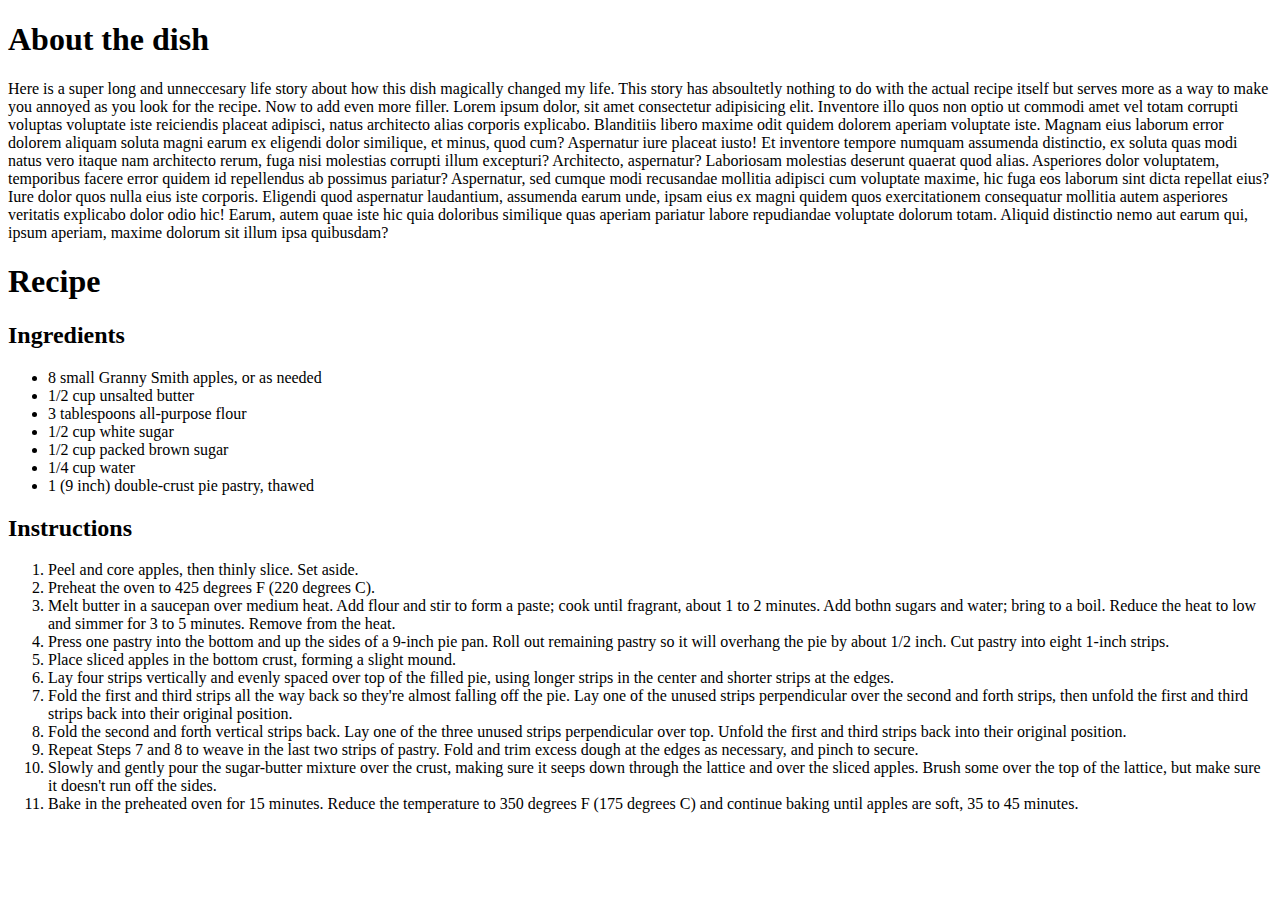
<file: recipes/Apple-Pie.html>
<!DOCTYPE html>
<html lang="en">

<head>
    <meta charset="UTF-8">
    <meta http-equiv="X-UA-Compatible" content="IE=edge">
    <meta name="viewport" content="width=device-width, initial-scale=1.0">
    <title>Apple Pie</title>
</head>

<body>
    <h1>About the dish</h1>
    <p>Here is a super long and unneccesary life story about how this dish magically changed my life. This story has
        absoultetly nothing to do with the actual recipe itself but serves more as a way to make you annoyed as you look
        for the recipe. Now to add even more filler. Lorem ipsum dolor, sit amet consectetur adipisicing elit. Inventore
        illo quos non optio ut commodi amet vel totam corrupti voluptas voluptate iste reiciendis placeat adipisci,
        natus architecto alias corporis explicabo.
        Blanditiis libero maxime odit quidem dolorem aperiam voluptate iste. Magnam eius laborum error dolorem aliquam
        soluta magni earum ex eligendi dolor similique, et minus, quod cum? Aspernatur iure placeat iusto!
        Et inventore tempore numquam assumenda distinctio, ex soluta quas modi natus vero itaque nam architecto rerum,
        fuga nisi molestias corrupti illum excepturi? Architecto, aspernatur? Laboriosam molestias deserunt quaerat quod
        alias.
        Asperiores dolor voluptatem, temporibus facere error quidem id repellendus ab possimus pariatur? Aspernatur, sed
        cumque modi recusandae mollitia adipisci cum voluptate maxime, hic fuga eos laborum sint dicta repellat eius?
        Iure dolor quos nulla eius iste corporis. Eligendi quod aspernatur laudantium, assumenda earum unde, ipsam eius
        ex magni quidem quos exercitationem consequatur mollitia autem asperiores veritatis explicabo dolor odio hic!
        Earum, autem quae iste hic quia doloribus similique quas aperiam pariatur labore repudiandae voluptate dolorum
        totam. Aliquid distinctio nemo aut earum qui, ipsum aperiam, maxime dolorum sit illum ipsa quibusdam?
    </p>

    <h1>Recipe</h1>
    <h2>Ingredients</h2>
    <ul>
        <li>8 small Granny Smith apples, or as needed</li>
        <li>1/2 cup unsalted butter</li>
        <li>3 tablespoons all-purpose flour</li>
        <li>1/2 cup white sugar</li>
        <li>1/2 cup packed brown sugar</li>
        <li>1/4 cup water</li>
        <li>1 (9 inch) double-crust pie pastry, thawed</li>
    </ul>
    <h2>Instructions</h2>
    <ol>
        <li>Peel and core apples, then thinly slice. Set aside.</li>
        <li>
            Preheat the oven to 425 degrees F (220 degrees C).
        </li>
        <li>
            Melt butter in a saucepan over medium heat. Add flour and stir to form a paste; cook until fragrant, about 1
            to 2 minutes. Add bothn sugars and water; bring to a boil. Reduce the heat to low and simmer for 3 to 5
            minutes. Remove from the heat.
        </li>
        <li>
            Press one pastry into the bottom and up the sides of a 9-inch pie pan. Roll out remaining pastry so it will
            overhang the pie by about 1/2 inch. Cut pastry into eight 1-inch strips.
        </li>
        <li>
            Place sliced apples in the bottom crust, forming a slight mound.
        </li>
        <li>Lay four strips vertically and evenly spaced over top of the filled pie, using longer strips in the center
            and shorter strips at the edges.</li>
        <li>
            Fold the first and third strips all the way back so they're almost falling off the pie. Lay one of the
            unused strips perpendicular over the second and forth strips, then unfold the first and third strips back
            into their original position.
        </li>
        <li>
            Fold the second and forth vertical strips back. Lay one of the three unused strips perpendicular over top.
            Unfold the first and third strips back into their original position.
        </li>
        <li>
            Repeat Steps 7 and 8 to weave in the last two strips of pastry. Fold and trim excess dough at the edges as
            necessary, and pinch to secure.
        </li>
        <li>Slowly and gently pour the sugar-butter mixture over the crust, making sure it seeps down through the
            lattice and over the sliced apples. Brush some over the top of the lattice, but make sure it doesn't run off
            the sides.</li>
        <li>
            Bake in the preheated oven for 15 minutes. Reduce the temperature to 350 degrees F (175 degrees C) and
            continue baking until apples are soft, 35 to 45 minutes.
        </li>
    </ol>
</body>

</html>
</file>
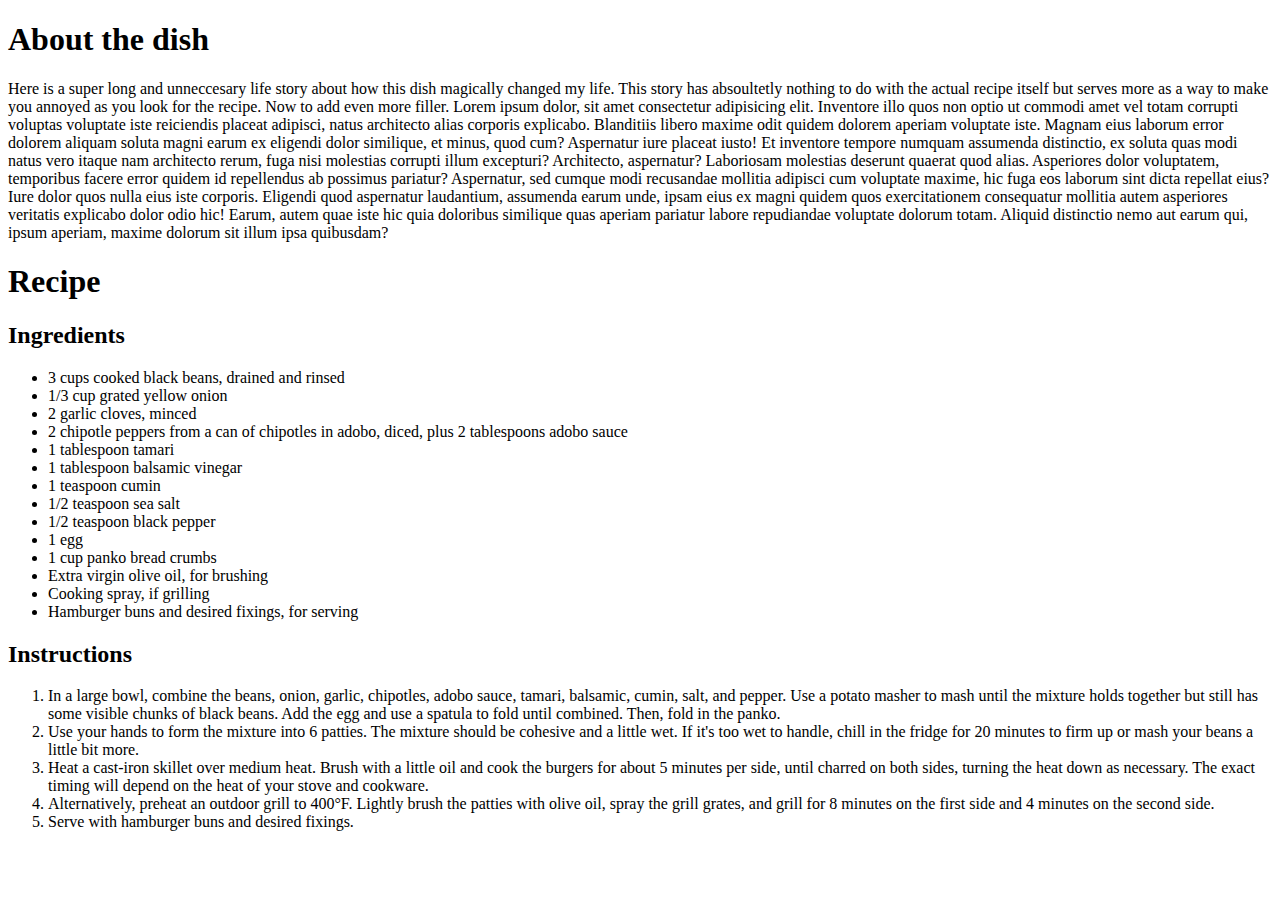
<file: recipes/Black-Bean-Burgers.html>
<!DOCTYPE html>
<html lang="en">

<head>
    <meta charset="UTF-8">
    <meta http-equiv="X-UA-Compatible" content="IE=edge">
    <meta name="viewport" content="width=device-width, initial-scale=1.0">
    <title>Black Bean Burgers</title>
</head>

<body>
    <h1>About the dish</h1>
    <p>Here is a super long and unneccesary life story about how this dish magically changed my life. This story has
        absoultetly nothing to do with the actual recipe itself but serves more as a way to make you annoyed as you look
        for the recipe. Now to add even more filler. Lorem ipsum dolor, sit amet consectetur adipisicing elit. Inventore
        illo quos non optio ut commodi amet vel totam corrupti voluptas voluptate iste reiciendis placeat adipisci,
        natus architecto alias corporis explicabo.
        Blanditiis libero maxime odit quidem dolorem aperiam voluptate iste. Magnam eius laborum error dolorem aliquam
        soluta magni earum ex eligendi dolor similique, et minus, quod cum? Aspernatur iure placeat iusto!
        Et inventore tempore numquam assumenda distinctio, ex soluta quas modi natus vero itaque nam architecto rerum,
        fuga nisi molestias corrupti illum excepturi? Architecto, aspernatur? Laboriosam molestias deserunt quaerat quod
        alias.
        Asperiores dolor voluptatem, temporibus facere error quidem id repellendus ab possimus pariatur? Aspernatur, sed
        cumque modi recusandae mollitia adipisci cum voluptate maxime, hic fuga eos laborum sint dicta repellat eius?
        Iure dolor quos nulla eius iste corporis. Eligendi quod aspernatur laudantium, assumenda earum unde, ipsam eius
        ex magni quidem quos exercitationem consequatur mollitia autem asperiores veritatis explicabo dolor odio hic!
        Earum, autem quae iste hic quia doloribus similique quas aperiam pariatur labore repudiandae voluptate dolorum
        totam. Aliquid distinctio nemo aut earum qui, ipsum aperiam, maxime dolorum sit illum ipsa quibusdam?
    </p>

    <h1>Recipe</h1>
    <h2>Ingredients</h2>
    <ul>
        <li>3 cups cooked black beans, drained and rinsed</li>
        <li>1/3 cup grated yellow onion</li>
        <li>2 garlic cloves, minced</li>
        <li>2 chipotle peppers from a can of chipotles in adobo, diced, plus 2 tablespoons adobo sauce</li>
        <li>1 tablespoon tamari</li>
        <li>1 tablespoon balsamic vinegar</li>
        <li>1 teaspoon cumin</li>
        <li>1/2 teaspoon sea salt</li>
        <li>1/2 teaspoon black pepper</li>
        <li>1 egg</li>
        <li>1 cup panko bread crumbs</li>
        <li>Extra virgin olive oil, for brushing</li>
        <li>Cooking spray, if grilling</li>
        <li>Hamburger buns and desired fixings, for serving</li>
    </ul>

    <h2>Instructions</h2>
    <ol>
        <li>In a large bowl, combine the beans, onion, garlic, chipotles, adobo sauce, tamari, balsamic, cumin, salt,
            and pepper. Use a potato masher to mash until the mixture holds together but still has some visible chunks
            of black beans. Add the egg and use a spatula to fold until combined. Then, fold in the panko.</li>
        <li>
            Use your hands to form the mixture into 6 patties. The mixture should be cohesive and a little wet. If it's
            too wet to handle, chill in the fridge for 20 minutes to firm up or mash your beans a little bit more.
        </li>
        <li>
            Heat a cast-iron skillet over medium heat. Brush with a little oil and cook the burgers for about 5 minutes
            per side, until charred on both sides, turning the heat down as necessary. The exact timing will depend on
            the heat of your stove and cookware. </li>
        <li>
            Alternatively, preheat an outdoor grill to 400°F. Lightly brush the patties with olive oil, spray the grill
            grates, and grill for 8 minutes on the first side and 4 minutes on the second side.
        </li>

        <li>
            Serve with hamburger buns and desired fixings.
        </li>
    </ol>
</body>

</html>
</file>
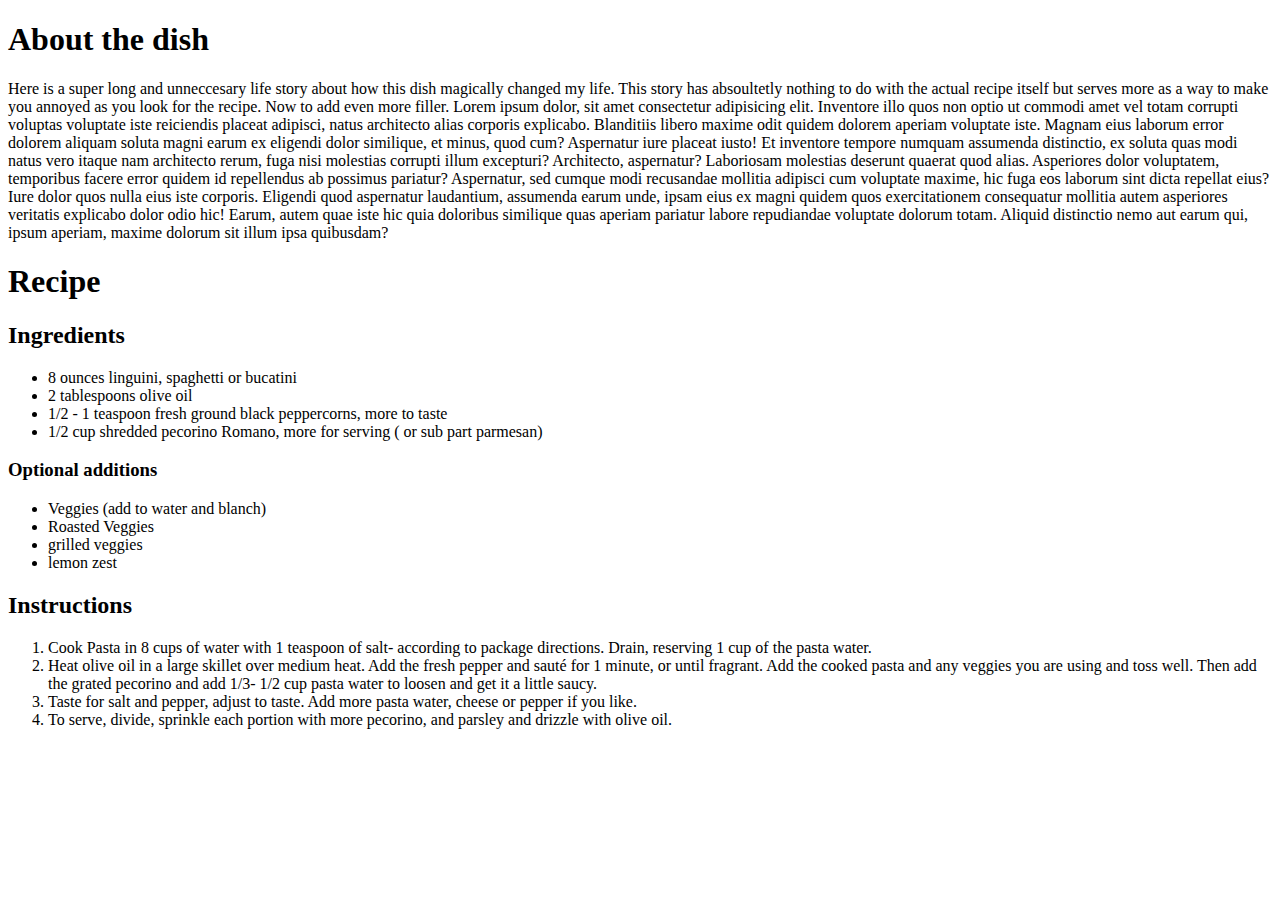
<file: recipes/cacio-e-pepe.html>
<!DOCTYPE html>
<html lang="en">

<head>
    <meta charset="UTF-8">
    <meta http-equiv="X-UA-Compatible" content="IE=edge">
    <meta name="viewport" content="width=device-width, initial-scale=1.0">
    <title>Cacio-e-Pepe</title>
</head>

<body>
    <h1>About the dish</h1>
    <p>Here is a super long and unneccesary life story about how this dish magically changed my life. This story has
        absoultetly nothing to do with the actual recipe itself but serves more as a way to make you annoyed as you look
        for the recipe. Now to add even more filler. Lorem ipsum dolor, sit amet consectetur adipisicing elit. Inventore
        illo quos non optio ut commodi amet vel totam corrupti voluptas voluptate iste reiciendis placeat adipisci,
        natus architecto alias corporis explicabo.
        Blanditiis libero maxime odit quidem dolorem aperiam voluptate iste. Magnam eius laborum error dolorem aliquam
        soluta magni earum ex eligendi dolor similique, et minus, quod cum? Aspernatur iure placeat iusto!
        Et inventore tempore numquam assumenda distinctio, ex soluta quas modi natus vero itaque nam architecto rerum,
        fuga nisi molestias corrupti illum excepturi? Architecto, aspernatur? Laboriosam molestias deserunt quaerat quod
        alias.
        Asperiores dolor voluptatem, temporibus facere error quidem id repellendus ab possimus pariatur? Aspernatur, sed
        cumque modi recusandae mollitia adipisci cum voluptate maxime, hic fuga eos laborum sint dicta repellat eius?
        Iure dolor quos nulla eius iste corporis. Eligendi quod aspernatur laudantium, assumenda earum unde, ipsam eius
        ex magni quidem quos exercitationem consequatur mollitia autem asperiores veritatis explicabo dolor odio hic!
        Earum, autem quae iste hic quia doloribus similique quas aperiam pariatur labore repudiandae voluptate dolorum
        totam. Aliquid distinctio nemo aut earum qui, ipsum aperiam, maxime dolorum sit illum ipsa quibusdam?
    </p>

    <h1>Recipe</h1>
    <h2>Ingredients</h2>
    <ul>
        <li>8 ounces linguini, spaghetti or bucatini</li>
        <li>2 tablespoons olive oil</li>
        <li>1/2 - 1 teaspoon fresh ground black peppercorns, more to taste</li>
        <li>1/2 cup shredded pecorino Romano, more for serving ( or sub part parmesan)</li>
    </ul>
    <h3>Optional additions</h3>
    <ul>
        <li>Veggies (add to water and blanch)</li>
        <li>Roasted Veggies</li>
        <li>grilled veggies</li>
        <li>lemon zest</li>
    </ul>

    <h2>Instructions</h2>
    <ol>
        <li>Cook Pasta in 8 cups of water with 1 teaspoon of salt- according to package directions. Drain, reserving 1
            cup of the pasta water.</li>
        <li>
            Heat olive oil in a large skillet over medium heat. Add the fresh pepper and sauté for 1 minute, or until
            fragrant. Add the cooked pasta and any veggies you are using and toss well. Then add the grated pecorino and
            add 1/3- 1/2 cup pasta water to loosen and get it a little saucy.
        </li>
        <li>
            Taste for salt and pepper, adjust to taste. Add more pasta water, cheese or pepper if you like.
        </li>
        <li>
            To serve, divide, sprinkle each portion with more pecorino, and parsley and drizzle with olive oil.
        </li>
    </ol>
</body>

</html>
</file>
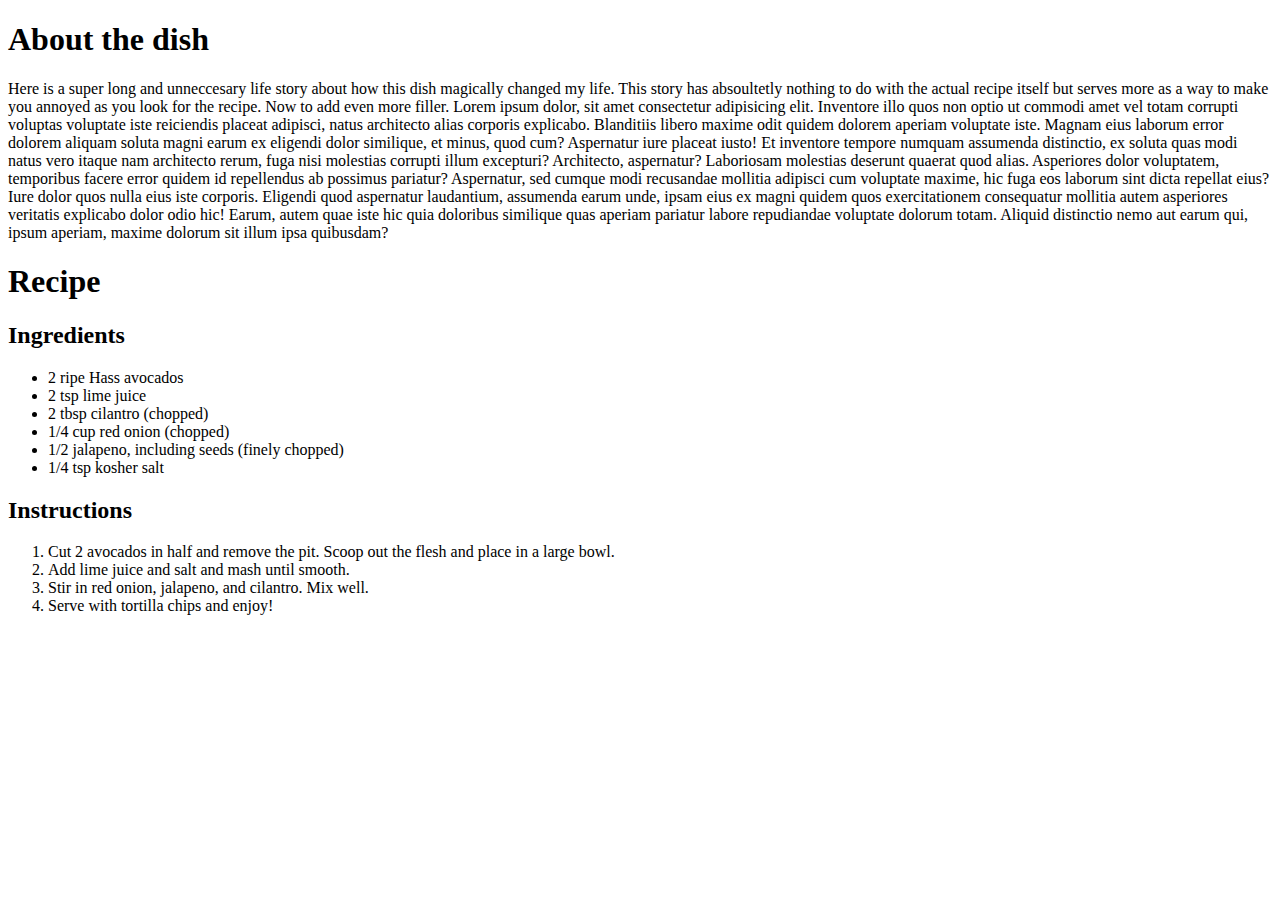
<file: recipes/Chipotle-Guacamole.html>
<!DOCTYPE html>
<html lang="en">

<head>
    <meta charset="UTF-8">
    <meta http-equiv="X-UA-Compatible" content="IE=edge">
    <meta name="viewport" content="width=device-width, initial-scale=1.0">
    <title>Chipotle Guacamole</title>
</head>

<body>
    <h1>About the dish</h1>
    <p>Here is a super long and unneccesary life story about how this dish magically changed my life. This story has
        absoultetly nothing to do with the actual recipe itself but serves more as a way to make you annoyed as you look
        for the recipe. Now to add even more filler. Lorem ipsum dolor, sit amet consectetur adipisicing elit. Inventore
        illo quos non optio ut commodi amet vel totam corrupti voluptas voluptate iste reiciendis placeat adipisci,
        natus architecto alias corporis explicabo.
        Blanditiis libero maxime odit quidem dolorem aperiam voluptate iste. Magnam eius laborum error dolorem aliquam
        soluta magni earum ex eligendi dolor similique, et minus, quod cum? Aspernatur iure placeat iusto!
        Et inventore tempore numquam assumenda distinctio, ex soluta quas modi natus vero itaque nam architecto rerum,
        fuga nisi molestias corrupti illum excepturi? Architecto, aspernatur? Laboriosam molestias deserunt quaerat quod
        alias.
        Asperiores dolor voluptatem, temporibus facere error quidem id repellendus ab possimus pariatur? Aspernatur, sed
        cumque modi recusandae mollitia adipisci cum voluptate maxime, hic fuga eos laborum sint dicta repellat eius?
        Iure dolor quos nulla eius iste corporis. Eligendi quod aspernatur laudantium, assumenda earum unde, ipsam eius
        ex magni quidem quos exercitationem consequatur mollitia autem asperiores veritatis explicabo dolor odio hic!
        Earum, autem quae iste hic quia doloribus similique quas aperiam pariatur labore repudiandae voluptate dolorum
        totam. Aliquid distinctio nemo aut earum qui, ipsum aperiam, maxime dolorum sit illum ipsa quibusdam?
    </p>

    <h1>Recipe</h1>
    <h2>Ingredients</h2>
    <ul>
        <li>2 ripe Hass avocados</li>
        <li>2 tsp lime juice</li>
        <li>2 tbsp cilantro (chopped)</li>
        <li>1/4 cup red onion (chopped)</li>
        <li>1/2 jalapeno, including seeds (finely chopped)</li>
        <li>1/4 tsp kosher salt</li>
    </ul>

    <h2>Instructions</h2>
    <ol>
        <li>Cut 2 avocados in half and remove the pit. Scoop out the flesh and place in a large bowl.</li>
        
        <li>
            Add lime juice and salt and mash until smooth.
        </li>

        <li>
            Stir in red onion, jalapeno, and cilantro. Mix well.</li>
        <li>
            Serve with tortilla chips and enjoy!
        </li>
    </ol>
</body>

</html>
</file>
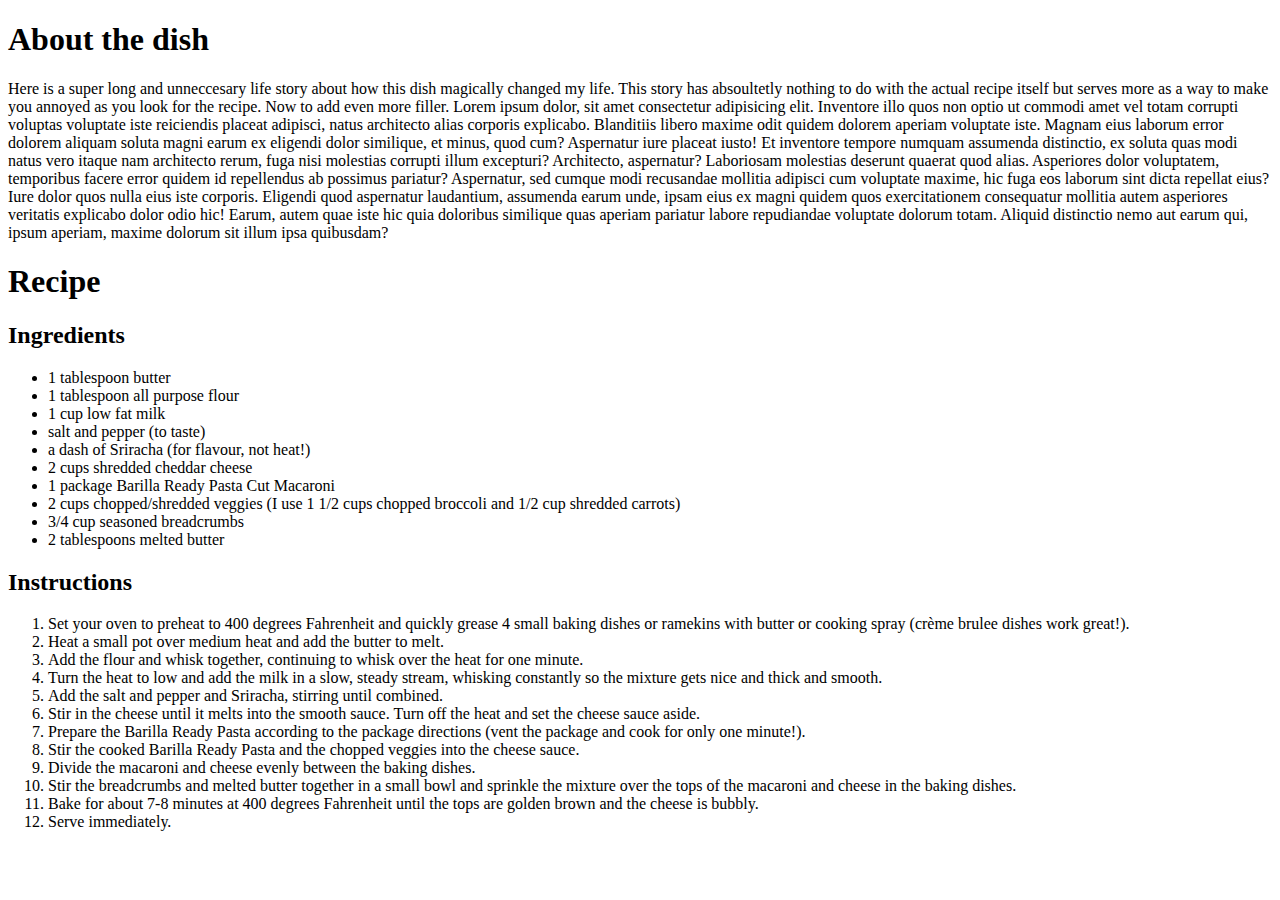
<file: recipes/Mac-and-Cheese.html>
<!DOCTYPE html>
<html lang="en">

<head>
    <meta charset="UTF-8">
    <meta http-equiv="X-UA-Compatible" content="IE=edge">
    <meta name="viewport" content="width=device-width, initial-scale=1.0">
    <title>Mac and Cheese</title>
</head>

<body>
    <h1>About the dish</h1>
    <p>Here is a super long and unneccesary life story about how this dish magically changed my life. This story has
        absoultetly nothing to do with the actual recipe itself but serves more as a way to make you annoyed as you look
        for the recipe. Now to add even more filler. Lorem ipsum dolor, sit amet consectetur adipisicing elit. Inventore
        illo quos non optio ut commodi amet vel totam corrupti voluptas voluptate iste reiciendis placeat adipisci,
        natus architecto alias corporis explicabo.
        Blanditiis libero maxime odit quidem dolorem aperiam voluptate iste. Magnam eius laborum error dolorem aliquam
        soluta magni earum ex eligendi dolor similique, et minus, quod cum? Aspernatur iure placeat iusto!
        Et inventore tempore numquam assumenda distinctio, ex soluta quas modi natus vero itaque nam architecto rerum,
        fuga nisi molestias corrupti illum excepturi? Architecto, aspernatur? Laboriosam molestias deserunt quaerat quod
        alias.
        Asperiores dolor voluptatem, temporibus facere error quidem id repellendus ab possimus pariatur? Aspernatur, sed
        cumque modi recusandae mollitia adipisci cum voluptate maxime, hic fuga eos laborum sint dicta repellat eius?
        Iure dolor quos nulla eius iste corporis. Eligendi quod aspernatur laudantium, assumenda earum unde, ipsam eius
        ex magni quidem quos exercitationem consequatur mollitia autem asperiores veritatis explicabo dolor odio hic!
        Earum, autem quae iste hic quia doloribus similique quas aperiam pariatur labore repudiandae voluptate dolorum
        totam. Aliquid distinctio nemo aut earum qui, ipsum aperiam, maxime dolorum sit illum ipsa quibusdam?
    </p>

    <h1>Recipe</h1>
    <h2>Ingredients</h2>
    <ul>
        <li>1 tablespoon butter</li>
        <li>1 tablespoon all purpose flour</li>
        <li>1 cup low fat milk</li>
        <li>salt and pepper (to taste)</li>
        <li>a dash of Sriracha (for flavour, not heat!)</li>
        <li>2 cups shredded cheddar cheese</li>
        <li>1 package Barilla Ready Pasta Cut Macaroni</li>
        <li>2 cups chopped/shredded veggies (I use 1 1/2 cups chopped broccoli and 1/2 cup shredded carrots)</li>
        <li>3/4 cup seasoned breadcrumbs</li>
        <li>2 tablespoons melted butter</li>
    </ul>
    <h2>Instructions</h2>
    <ol>
        <li>Set your oven to preheat to 400 degrees Fahrenheit and quickly grease 4 small baking dishes or ramekins with
            butter or cooking spray (crème brulee dishes work great!).</li>
        <li>
            Heat a small pot over medium heat and add the butter to melt.
        </li>
        <li>
            Add the flour and whisk together, continuing to whisk over the heat for one minute.
        </li>
        <li>
            Turn the heat to low and add the milk in a slow, steady stream, whisking constantly so the mixture gets nice
            and thick and smooth.
        </li>
        <li>
            Add the salt and pepper and Sriracha, stirring until combined.
        </li>
        <li>Stir in the cheese until it melts into the smooth sauce. Turn off the heat and set the cheese sauce aside.
        </li>
        <li>
            Prepare the Barilla Ready Pasta according to the package directions (vent the package and cook for only one
            minute!).
        </li>
        <li>
            Stir the cooked Barilla Ready Pasta and the chopped veggies into the cheese sauce.
        </li>
        <li>
            Divide the macaroni and cheese evenly between the baking dishes.
        </li>
        <li>Stir the breadcrumbs and melted butter together in a small bowl and sprinkle the mixture over the tops of
            the macaroni and cheese in the baking dishes.</li>

        <li>
            Bake for about 7-8 minutes at 400 degrees Fahrenheit until the tops are golden brown and the cheese is
            bubbly.
        </li>

        <li>
            Serve immediately. 
        </li>
    </ol>
</body>

</html>
</file>
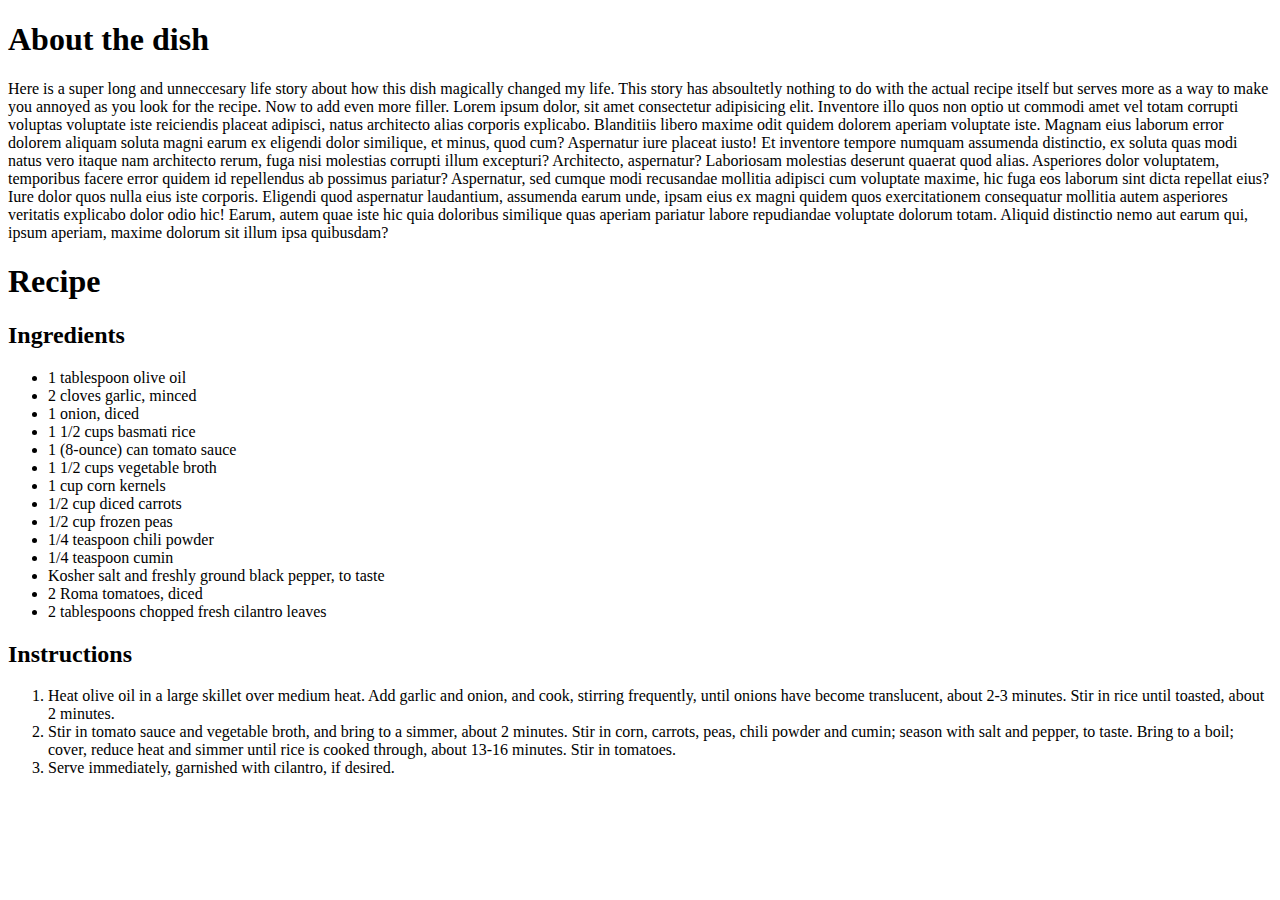
<file: recipes/Mexican-Rice.html>
<!DOCTYPE html>
<html lang="en">

<head>
    <meta charset="UTF-8">
    <meta http-equiv="X-UA-Compatible" content="IE=edge">
    <meta name="viewport" content="width=device-width, initial-scale=1.0">
    <title>Mexican Rice</title>
</head>

<body>
    <h1>About the dish</h1>
    <p>Here is a super long and unneccesary life story about how this dish magically changed my life. This story has
        absoultetly nothing to do with the actual recipe itself but serves more as a way to make you annoyed as you look
        for the recipe. Now to add even more filler. Lorem ipsum dolor, sit amet consectetur adipisicing elit. Inventore
        illo quos non optio ut commodi amet vel totam corrupti voluptas voluptate iste reiciendis placeat adipisci,
        natus architecto alias corporis explicabo.
        Blanditiis libero maxime odit quidem dolorem aperiam voluptate iste. Magnam eius laborum error dolorem aliquam
        soluta magni earum ex eligendi dolor similique, et minus, quod cum? Aspernatur iure placeat iusto!
        Et inventore tempore numquam assumenda distinctio, ex soluta quas modi natus vero itaque nam architecto rerum,
        fuga nisi molestias corrupti illum excepturi? Architecto, aspernatur? Laboriosam molestias deserunt quaerat quod
        alias.
        Asperiores dolor voluptatem, temporibus facere error quidem id repellendus ab possimus pariatur? Aspernatur, sed
        cumque modi recusandae mollitia adipisci cum voluptate maxime, hic fuga eos laborum sint dicta repellat eius?
        Iure dolor quos nulla eius iste corporis. Eligendi quod aspernatur laudantium, assumenda earum unde, ipsam eius
        ex magni quidem quos exercitationem consequatur mollitia autem asperiores veritatis explicabo dolor odio hic!
        Earum, autem quae iste hic quia doloribus similique quas aperiam pariatur labore repudiandae voluptate dolorum
        totam. Aliquid distinctio nemo aut earum qui, ipsum aperiam, maxime dolorum sit illum ipsa quibusdam?
    </p>

    <h1>Recipe</h1>
    <h2>Ingredients</h2>
    <ul>
        <li>1 tablespoon olive oil</li>
        <li>2 cloves garlic, minced</li>
        <li>1 onion, diced</li>
        <li>1 1/2 cups basmati rice</li>
        <li>1 (8-ounce) can tomato sauce</li>
        <li>1 1/2 cups vegetable broth</li>
        <li>1 cup corn kernels</li>
        <li>1/2 cup diced carrots</li>
        <li>1/2 cup frozen peas</li>
        <li>1/4 teaspoon chili powder</li>
        <li>1/4 teaspoon cumin</li>
        <li>Kosher salt and freshly ground black pepper, to taste</li>
        <li>2 Roma tomatoes, diced</li>
        <li>2 tablespoons chopped fresh cilantro leaves</li>
    </ul>

    <h2>Instructions</h2>
    <ol>
        <li>Heat olive oil in a large skillet over medium heat. Add garlic and onion, and cook, stirring frequently,
            until onions have become translucent, about 2-3 minutes. Stir in rice until toasted, about 2 minutes.</li>

        <li>
            Stir in tomato sauce and vegetable broth, and bring to a simmer, about 2 minutes. Stir in corn, carrots,
            peas, chili powder and cumin; season with salt and pepper, to taste. Bring to a boil; cover, reduce heat and
            simmer until rice is cooked through, about 13-16 minutes. Stir in tomatoes.
        </li>

        <li>
            Serve immediately, garnished with cilantro, if desired.
        </li>
        
    </ol>
</body>

</html>
</file>
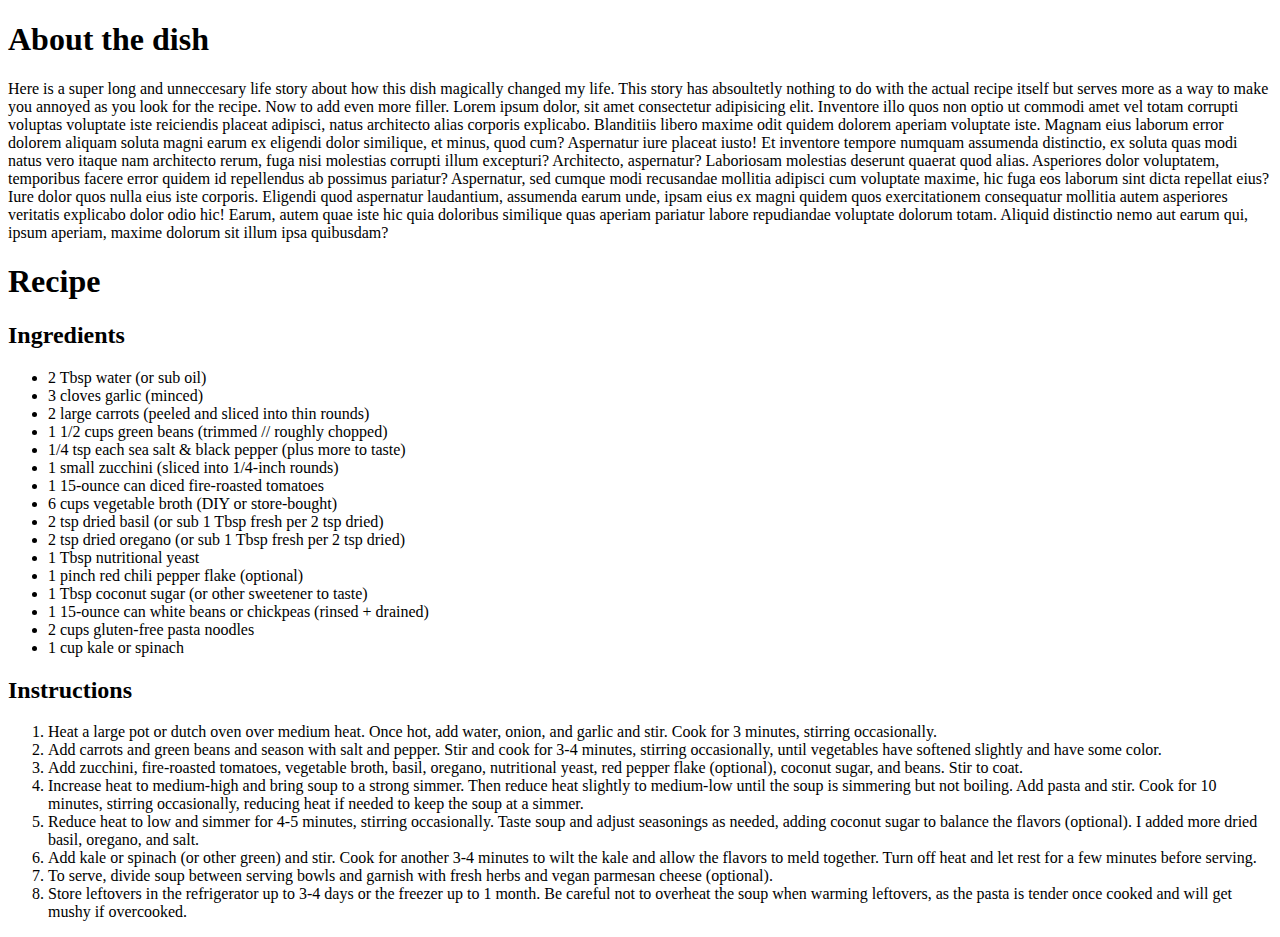
<file: recipes/One-Pot-Minestrone.html>
<!DOCTYPE html>
<html lang="en">

<head>
    <meta charset="UTF-8">
    <meta http-equiv="X-UA-Compatible" content="IE=edge">
    <meta name="viewport" content="width=device-width, initial-scale=1.0">
    <title>Mexican Rice</title>
</head>

<body>
    <h1>About the dish</h1>
    <p>Here is a super long and unneccesary life story about how this dish magically changed my life. This story has
        absoultetly nothing to do with the actual recipe itself but serves more as a way to make you annoyed as you look
        for the recipe. Now to add even more filler. Lorem ipsum dolor, sit amet consectetur adipisicing elit. Inventore
        illo quos non optio ut commodi amet vel totam corrupti voluptas voluptate iste reiciendis placeat adipisci,
        natus architecto alias corporis explicabo.
        Blanditiis libero maxime odit quidem dolorem aperiam voluptate iste. Magnam eius laborum error dolorem aliquam
        soluta magni earum ex eligendi dolor similique, et minus, quod cum? Aspernatur iure placeat iusto!
        Et inventore tempore numquam assumenda distinctio, ex soluta quas modi natus vero itaque nam architecto rerum,
        fuga nisi molestias corrupti illum excepturi? Architecto, aspernatur? Laboriosam molestias deserunt quaerat quod
        alias.
        Asperiores dolor voluptatem, temporibus facere error quidem id repellendus ab possimus pariatur? Aspernatur, sed
        cumque modi recusandae mollitia adipisci cum voluptate maxime, hic fuga eos laborum sint dicta repellat eius?
        Iure dolor quos nulla eius iste corporis. Eligendi quod aspernatur laudantium, assumenda earum unde, ipsam eius
        ex magni quidem quos exercitationem consequatur mollitia autem asperiores veritatis explicabo dolor odio hic!
        Earum, autem quae iste hic quia doloribus similique quas aperiam pariatur labore repudiandae voluptate dolorum
        totam. Aliquid distinctio nemo aut earum qui, ipsum aperiam, maxime dolorum sit illum ipsa quibusdam?
    </p>

    <h1>Recipe</h1>
    <h2>Ingredients</h2>
    <ul>
        <li>2 Tbsp water (or sub oil)</li>
        <li>3 cloves garlic (minced)</li>
        <li>2 large carrots (peeled and sliced into thin rounds)</li>
        <li>1 1/2 cups green beans (trimmed // roughly chopped)</li>
        <li>1/4 tsp each sea salt & black pepper (plus more to taste)</li>
        <li>1 small zucchini (sliced into 1/4-inch rounds)</li>
        <li>1 15-ounce can diced fire-roasted tomatoes</li>
        <li>6 cups vegetable broth (DIY or store-bought)</li>
        <li>2 tsp dried basil (or sub 1 Tbsp fresh per 2 tsp dried)</li>
        <li>2 tsp dried oregano (or sub 1 Tbsp fresh per 2 tsp dried)</li>
        <li>1 Tbsp nutritional yeast</li>
        <li>1 pinch red chili pepper flake (optional)</li>
        <li>1 Tbsp coconut sugar (or other sweetener to taste)</li>
        <li>1 15-ounce can white beans or chickpeas (rinsed + drained)</li>
        <li>2 cups gluten-free pasta noodles</li>
        <li>1 cup kale or spinach</li>
    </ul>

    <h2>Instructions</h2>
    <ol>
        <li>Heat a large pot or dutch oven over medium heat. Once hot, add water, onion, and garlic and stir. Cook for 3
            minutes, stirring occasionally.
        </li>

        <li>
            Add carrots and green beans and season with salt and pepper. Stir and cook for 3-4 minutes, stirring
            occasionally, until vegetables have softened slightly and have some color.
        </li>

        <li>
            Add zucchini, fire-roasted tomatoes, vegetable broth, basil, oregano, nutritional yeast, red pepper flake
            (optional), coconut sugar, and beans. Stir to coat.
        </li>

        <li>Increase heat to medium-high and bring soup to a strong simmer. Then reduce heat slightly to medium-low
            until the soup is simmering but not boiling. Add pasta and stir. Cook for 10 minutes, stirring occasionally,
            reducing heat if needed to keep the soup at a simmer.
        </li>

        <li>
            Reduce heat to low and simmer for 4-5 minutes, stirring occasionally. Taste soup and adjust seasonings as
            needed, adding coconut sugar to balance the flavors (optional). I added more dried basil, oregano, and salt.

        </li>

        <li>
            Add kale or spinach (or other green) and stir. Cook for another 3-4 minutes to wilt the kale and allow the
            flavors to meld together. Turn off heat and let rest for a few minutes before serving.
        </li>

        <li>
            To serve, divide soup between serving bowls and garnish with fresh herbs and vegan parmesan cheese
            (optional).
        </li>

        <li>
            Store leftovers in the refrigerator up to 3-4 days or the freezer up to 1 month. Be careful not to overheat
            the soup when warming leftovers, as the pasta is tender once cooked and will get mushy if overcooked.
        </li>
    </ol>
</body>

</html>
</file>
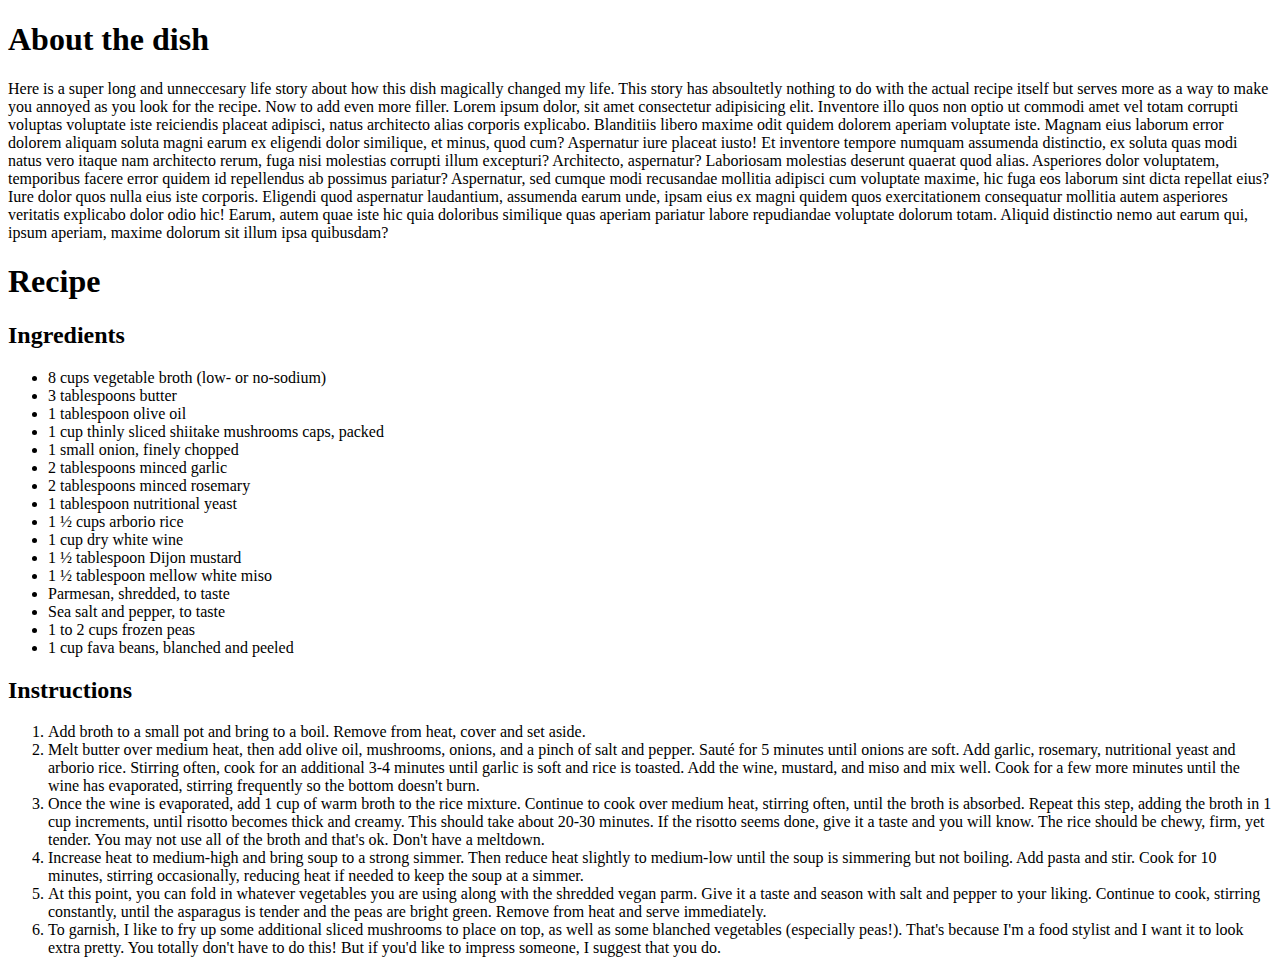
<file: recipes/Rosemary-Mushroom-Risotto.html>
<!DOCTYPE html>
<html lang="en">

<head>
    <meta charset="UTF-8">
    <meta http-equiv="X-UA-Compatible" content="IE=edge">
    <meta name="viewport" content="width=device-width, initial-scale=1.0">
    <title>Rosemary Mushroom Risotto</title>
</head>

<body>
    <h1>About the dish</h1>
    <p>Here is a super long and unneccesary life story about how this dish magically changed my life. This story has
        absoultetly nothing to do with the actual recipe itself but serves more as a way to make you annoyed as you look
        for the recipe. Now to add even more filler. Lorem ipsum dolor, sit amet consectetur adipisicing elit. Inventore
        illo quos non optio ut commodi amet vel totam corrupti voluptas voluptate iste reiciendis placeat adipisci,
        natus architecto alias corporis explicabo.
        Blanditiis libero maxime odit quidem dolorem aperiam voluptate iste. Magnam eius laborum error dolorem aliquam
        soluta magni earum ex eligendi dolor similique, et minus, quod cum? Aspernatur iure placeat iusto!
        Et inventore tempore numquam assumenda distinctio, ex soluta quas modi natus vero itaque nam architecto rerum,
        fuga nisi molestias corrupti illum excepturi? Architecto, aspernatur? Laboriosam molestias deserunt quaerat quod
        alias.
        Asperiores dolor voluptatem, temporibus facere error quidem id repellendus ab possimus pariatur? Aspernatur, sed
        cumque modi recusandae mollitia adipisci cum voluptate maxime, hic fuga eos laborum sint dicta repellat eius?
        Iure dolor quos nulla eius iste corporis. Eligendi quod aspernatur laudantium, assumenda earum unde, ipsam eius
        ex magni quidem quos exercitationem consequatur mollitia autem asperiores veritatis explicabo dolor odio hic!
        Earum, autem quae iste hic quia doloribus similique quas aperiam pariatur labore repudiandae voluptate dolorum
        totam. Aliquid distinctio nemo aut earum qui, ipsum aperiam, maxime dolorum sit illum ipsa quibusdam?
    </p>

    <h1>Recipe</h1>
    <h2>Ingredients</h2>
    <ul>
        <li>8 cups vegetable broth (low- or no-sodium)</li>
        <li>3 tablespoons butter</li>
        <li>1 tablespoon olive oil</li>
        <li>1 cup thinly sliced shiitake mushrooms caps, packed</li>
        <li>1 small onion, finely chopped</li>
        <li>2 tablespoons minced garlic</li>
        <li>2 tablespoons minced rosemary</li>
        <li>1 tablespoon nutritional yeast</li>
        <li>1 ½ cups arborio rice</li>
        <li>1 cup dry white wine</li>
        <li>1 ½ tablespoon Dijon mustard</li>
        <li>1 ½ tablespoon mellow white miso</li>
        <li>Parmesan, shredded, to taste</li>
        <li>Sea salt and pepper, to taste</li>
        <li>1 to 2 cups frozen peas</li>
        <li>1 cup fava beans, blanched and peeled</li>
    </ul>

    <h2>Instructions</h2>
    <ol>
        <li>Add broth to a small pot and bring to a boil. Remove from heat, cover and set aside.
        </li>

        <li>
            Melt butter over medium heat, then add olive oil, mushrooms, onions, and a pinch of salt and pepper. Sauté
            for 5 minutes until onions are soft. Add garlic, rosemary, nutritional yeast and arborio rice. Stirring
            often, cook for an additional 3-4 minutes until garlic is soft and rice is toasted. Add the wine, mustard,
            and miso and mix well. Cook for a few more minutes until the wine has evaporated, stirring frequently so the
            bottom doesn't burn.
        </li>

        <li>
            Once the wine is evaporated, add 1 cup of warm broth to the rice mixture. Continue to cook over medium heat,
            stirring often, until the broth is absorbed. Repeat this step, adding the broth in 1 cup increments, until
            risotto becomes thick and creamy. This should take about 20-30 minutes. If the risotto seems done, give it a
            taste and you will know. The rice should be chewy, firm, yet tender. You may not use all of the broth and
            that's ok. Don't have a meltdown.
        </li>

        <li>Increase heat to medium-high and bring soup to a strong simmer. Then reduce heat slightly to medium-low
            until the soup is simmering but not boiling. Add pasta and stir. Cook for 10 minutes, stirring occasionally,
            reducing heat if needed to keep the soup at a simmer.
        </li>

        <li>
            At this point, you can fold in whatever vegetables you are using along with the shredded vegan parm. Give it
            a taste and season with salt and pepper to your liking. Continue to cook, stirring constantly, until the
            asparagus is tender and the peas are bright green. Remove from heat and serve immediately.

        </li>

        <li>
            To garnish, I like to fry up some additional sliced mushrooms to place on top, as well as some blanched
            vegetables (especially peas!). That's because I'm a food stylist and I want it to look extra pretty. You
            totally don't have to do this! But if you'd like to impress someone, I suggest that you do.
        </li>
    </ol>
</body>

</html>
</file>
